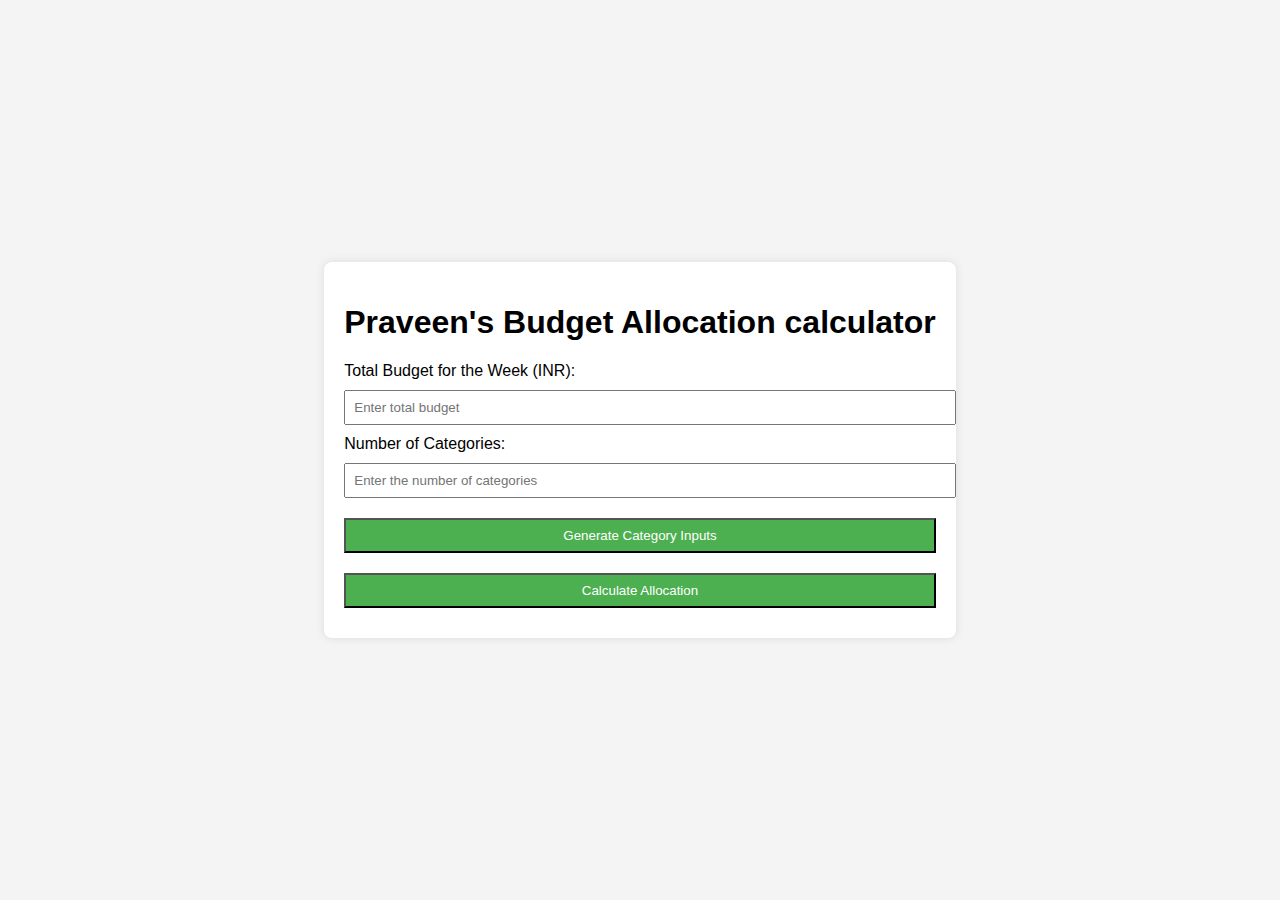
<file: index.html>
<!DOCTYPE html>
<html lang="en">
<head>
    <meta charset="UTF-8">
    <meta name="viewport" content="width=device-width, initial-scale=1.0">
    <link rel="stylesheet" href="styles.css">
    <title>Budget Allocation</title>
</head>
<body>
    <div class="container">
        <h1>Praveen's Budget Allocation calculator</h1>
        <div>
            <label for="totalBudget">Total Budget for the Week (INR):</label>
            <input type="number" id="totalBudget" placeholder="Enter total budget">
        </div>
        <div>
            <label for="numCategories">Number of Categories:</label>
            <input type="number" id="numCategories" placeholder="Enter the number of categories">
        </div>
        <div id="categoryInputs"></div>
        <button onclick="generateCategoryInputs()">Generate Category Inputs</button>
        <button onclick="calculateAllocation()">Calculate Allocation</button>
        <div id="allocationResult"></div>
    </div>

    <script src="script.js"></script>
</body>
</html>
</file>
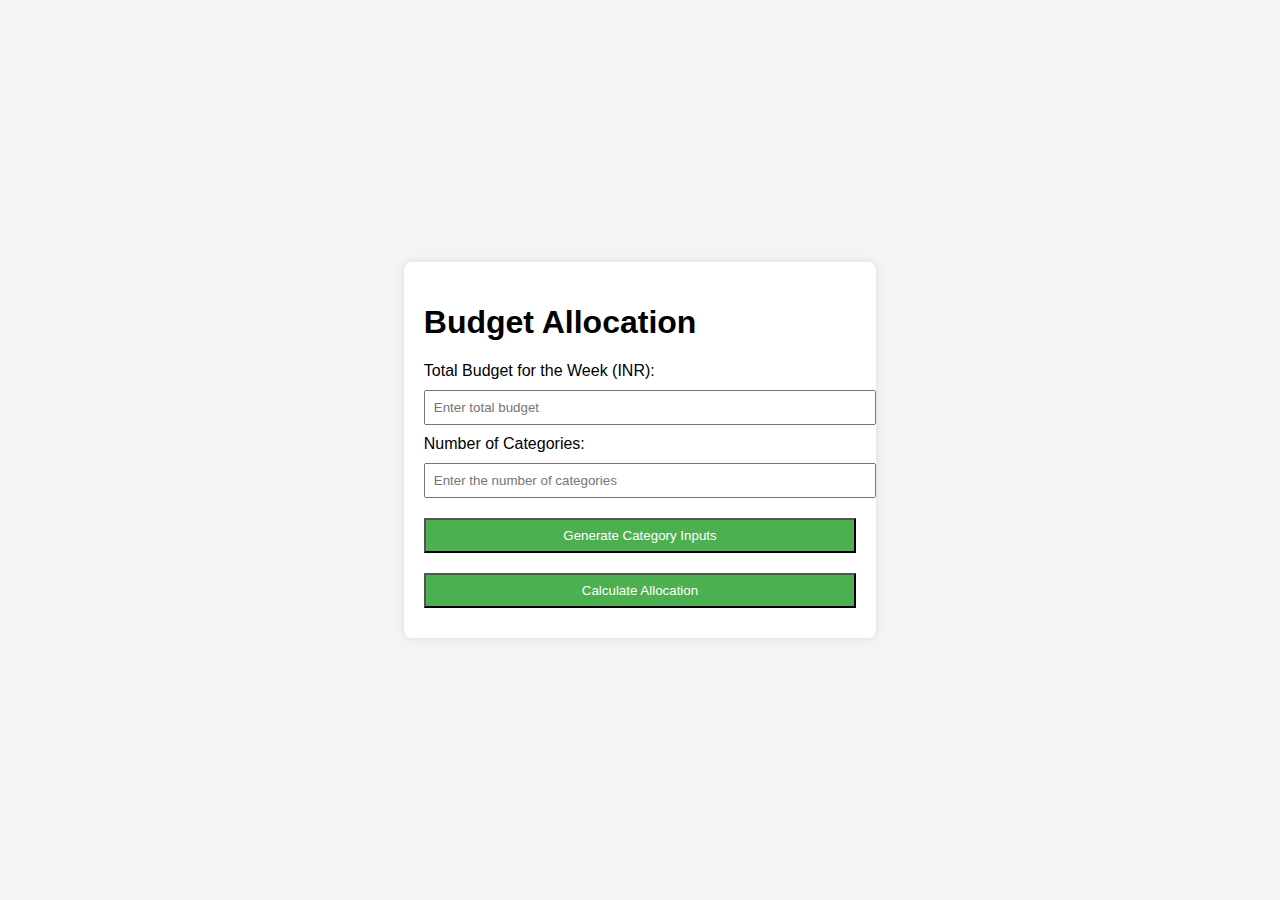
<file: budget.html>
<!DOCTYPE html>
<html lang="en">
<head>
    <meta charset="UTF-8">
    <meta name="viewport" content="width=device-width, initial-scale=1.0">
    <link rel="stylesheet" href="styles.css">
    <title>Budget Allocation</title>
</head>
<body>
    <div class="container">
        <h1>Budget Allocation</h1>
        <div>
            <label for="totalBudget">Total Budget for the Week (INR):</label>
            <input type="number" id="totalBudget" placeholder="Enter total budget">
        </div>
        <div>
            <label for="numCategories">Number of Categories:</label>
            <input type="number" id="numCategories" placeholder="Enter the number of categories">
        </div>
        <div id="categoryInputs"></div>
        <button onclick="generateCategoryInputs()">Generate Category Inputs</button>
        <button onclick="calculateAllocation()">Calculate Allocation</button>
        <div id="allocationResult"></div>
    </div>

    <script src="script.js"></script>
</body>
</html>
</file>
<file: styles.css>
body {
    font-family: Arial, sans-serif;
    background-color: #f4f4f4;
    margin: 0;
    display: flex;
    justify-content: center;
    align-items: center;
    height: 100vh;
}

.container {
    background-color: #fff;
    padding: 20px;
    border-radius: 8px;
    box-shadow: 0 0 10px rgba(0, 0, 0, 0.1);
}

input, button {
    margin: 10px 0;
    padding: 8px;
    width: 100%;
}

button {
    background-color: #4caf50;
    color: white;
    cursor: pointer;
}

button:hover {
    background-color: #45a049;
}
</file>
